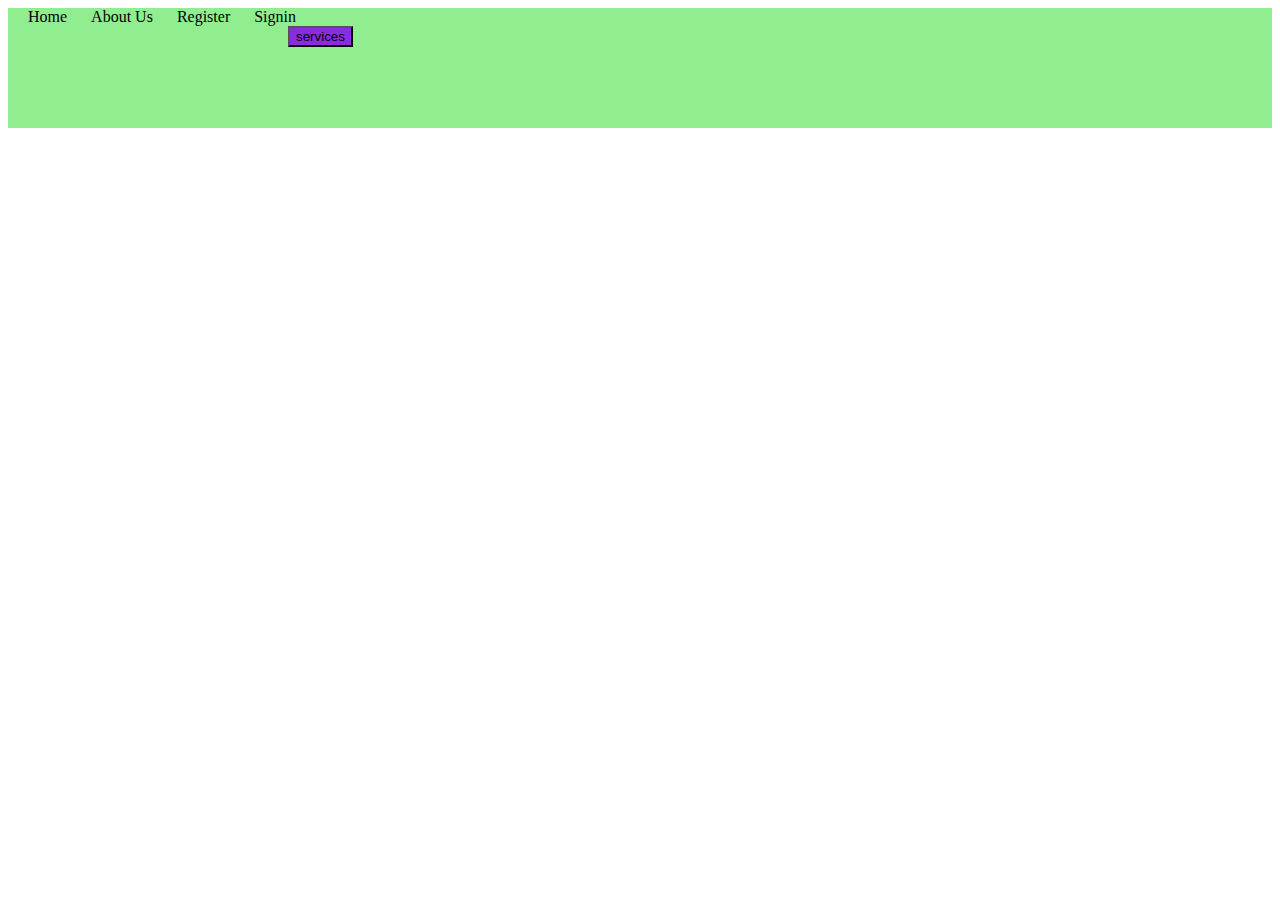
<file: login.html>
<!DOCTYPE html>
<html lang="en">
<head>
    <meta charset="UTF-8">
    <meta http-equiv="X-UA-Compatible" content="IE=edge">
    <meta name="viewport" content="width=device-width, initial-scale=1.0">
    <title>Document</title>
    <link rel="stylesheet" href="css/style4.css">
</head>
<body>
    <div class="nav">
        <a href="Text.html">Home</a>
        <a href="about.html">About Us</a>
        <a href="Text.html">Register</a>
        <a href="my.html">Signin</a>
        <div class="drop-down">
            <bUtton type="button">services</bUtton>
            <div class="drop-down-content">
                <a href="#">Register</a>
                <a href="#">mentainace</a>
                <a href="#">About</a>

               </div>

        </div>

    </div>
    
</body>
</html>
</file>
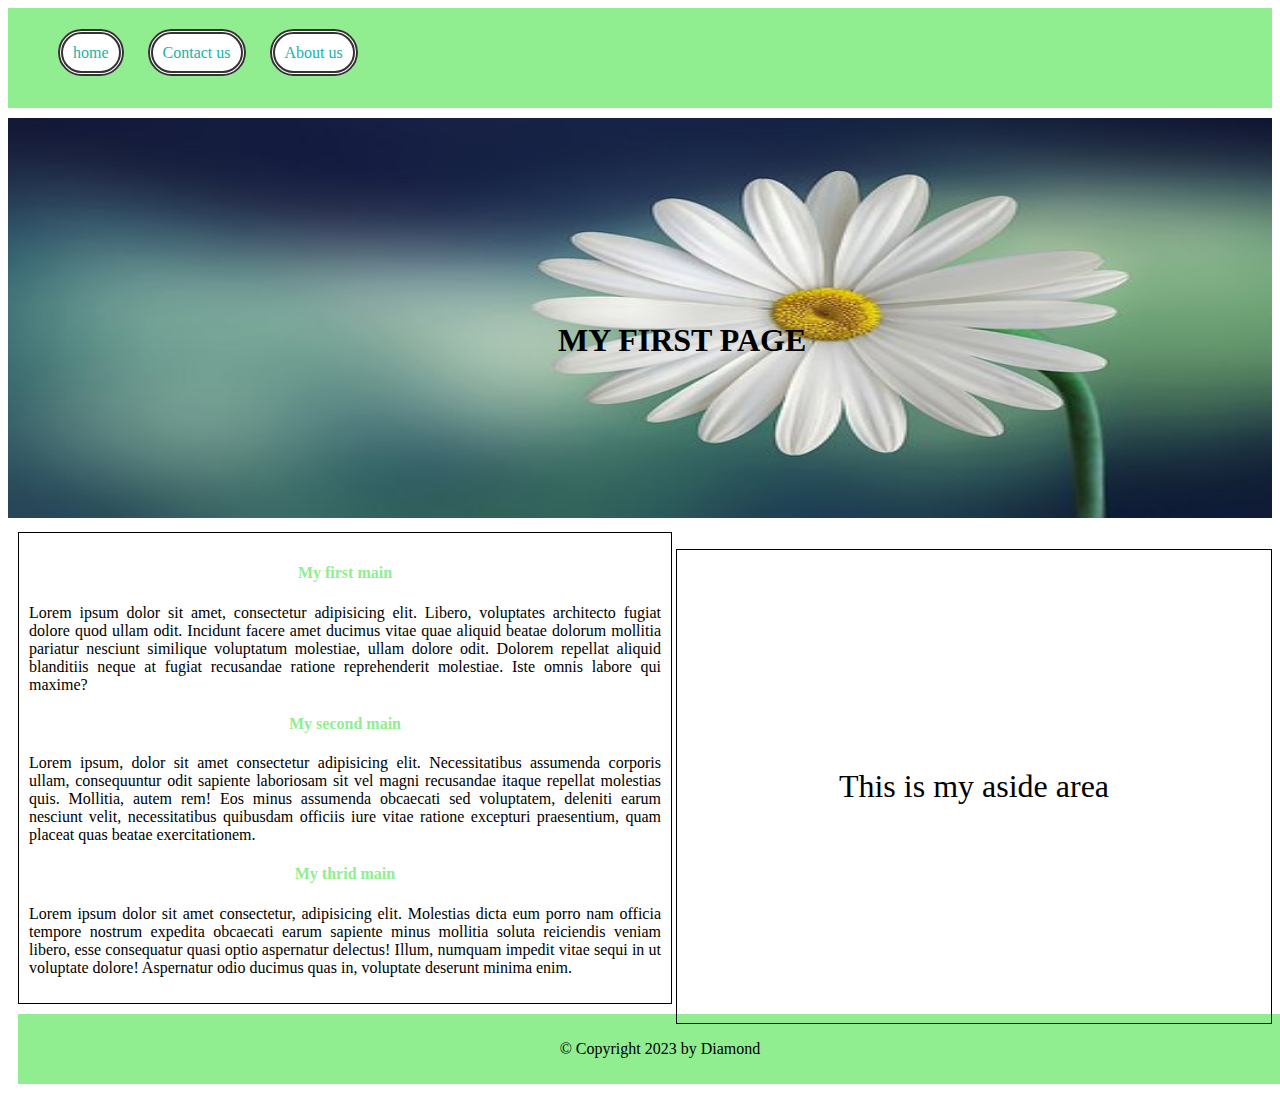
<file: me.html>
<!DOCTYPE html>
<html lang="en">
<head>
    <meta charset="UTF-8">
    <meta http-equiv="X-UA-Compatible" content="IE=edge">
    <meta name="viewport" content="width=device-width, initial-scale=1.0">
    <title>Document</title>
    <link rel="stylesheet" href="css/Style.css">
</head>
<body>
<div class="container">
    <div class="nav">
        <nav>
            <ul>
                <li><a href="index.html ">home</a>
                    <li><a href= 'contact.html'>Contact us</a></li>
                    <li><a href="about.html"> About us</a></li>

            </ul>
        </nav>

    </div>
    <section>
        <img src="images/marguerite.jpg" width="100%" height="400px" alt="">
        <h1>MY FIRST PAGE</h1>
    </section>
    <section>
    <main>
        <div class="First main">
            <h4>My first main</h4>
            <p>
                Lorem ipsum dolor sit amet, consectetur 
                adipisicing elit. Libero, voluptates 
                architecto fugiat dolore quod ullam odit.
                 Incidunt facere amet 
                ducimus vitae quae aliquid 
                beatae dolorum mollitia pariatur nesciunt
                 similique
                 voluptatum molestiae,
                 ullam dolore odit. Dolorem 
                repellat aliquid blanditiis neque at
                 fugiat recusandae ratione reprehenderit molestiae. 
                 Iste omnis labore qui maxime?
            </p>
            <h4>My second main</h4>
    
            <div class="second main">
                <p>
                    Lorem ipsum, dolor sit amet consectetur adipisicing elit. Necessitatibus 
                    assumenda corporis ullam, consequuntur odit sapiente laboriosam sit
                     vel magni recusandae
                     itaque repellat molestias quis. Mollitia, autem rem! Eos
                      minus assumenda 
                     obcaecati sed voluptatem,
                      deleniti earum nesciunt velit, necessitatibus quibusdam 
                    officiis iure vitae ratione excepturi praesentium, quam placeat
                     quas beatae exercitationem.
                </p>
                <h4>My thrid main</h4>
                <div class="thrid main">
                    <p>
                        Lorem ipsum dolor sit amet consectetur, adipisicing elit. Molestias dicta
                         eum porro nam officia tempore nostrum expedita obcaecati earum sapiente minus
                          mollitia soluta reiciendis veniam libero, esse consequatur quasi optio aspernatur
                           delectus! Illum, numquam impedit vitae sequi in ut voluptate
                         dolore! Aspernatur odio ducimus quas in, voluptate deserunt minima enim.
                    </p>

                </div>

            </div>

        </div>
    </main> 
    <aside>
        This is my aside area
    </aside>
    </section>
    <footer>
        <p> &copy; Copyright 2023 by Diamond</p>
    </footer>

</div>
</body>
</html>
</file>
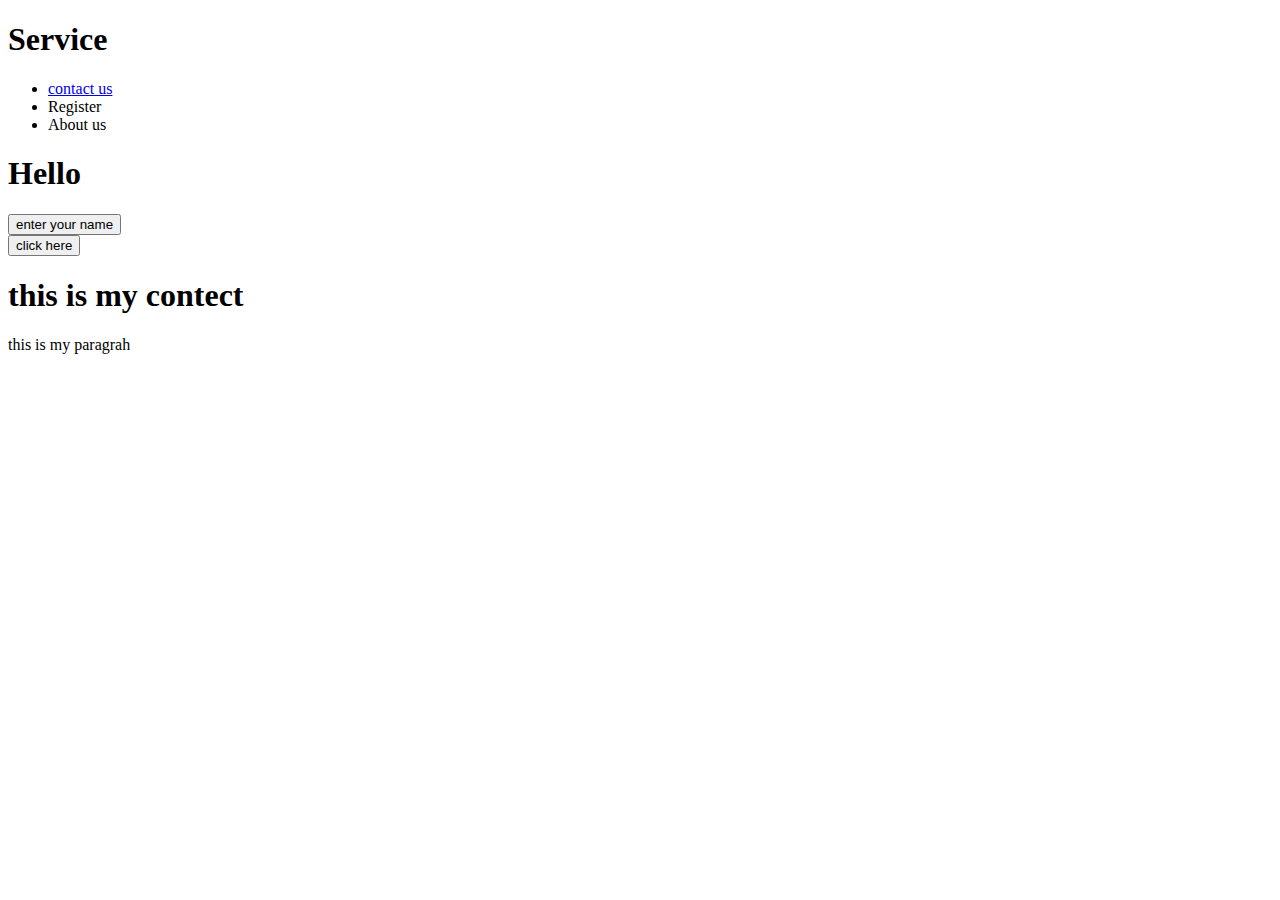
<file: service.html>
<!DOCTYPE html>
<html lang="en">
<head>
    <meta charset="UTF-8">
    <meta http-equiv="X-UA-Compatible" content="IE=edge">
    <meta name="viewport" content="width=, initial-scale=1.0">        
    <title>Document</title>

</head>
<body>
    <div class="container">
        <header>
            <div class="title">
                <h1 id="Service"> Service</h1>
            </div>
            <nav>
                <ul>
                    <li> <a href="contact.html" target="_self" rel="noopener noreferrer"> contact us</a></li>
                    <li><a href="Text.html" target="_self" rel="noopener noreferrer"></a> Register</li>
                    <li><a href="me.html" target="_self" rel="noopener noreferrer"></a> About us</li>

                </ul>
            </nav>
        </header>
        <section>

            <h1 id="greet">Hello</h1>
            <button onclick="getname();">enter your name</button><br>
            <button id="changecolor"onclick="setcolor();">click here</button><br>
            <h1>this is my contect</h1>
            <p>this is my paragrah</p>

            
        </section>

    </div>
    <script>
        function getname() {
            const name= prompt("Enter your name");
            document.getElementById("greet").innerHTML='Hello'  +name;
            
        };

        function setcolor() {
            document.getElementById("Service").style.color ="green";
            
        };








    </script>

    
</body>
</html>
</file>
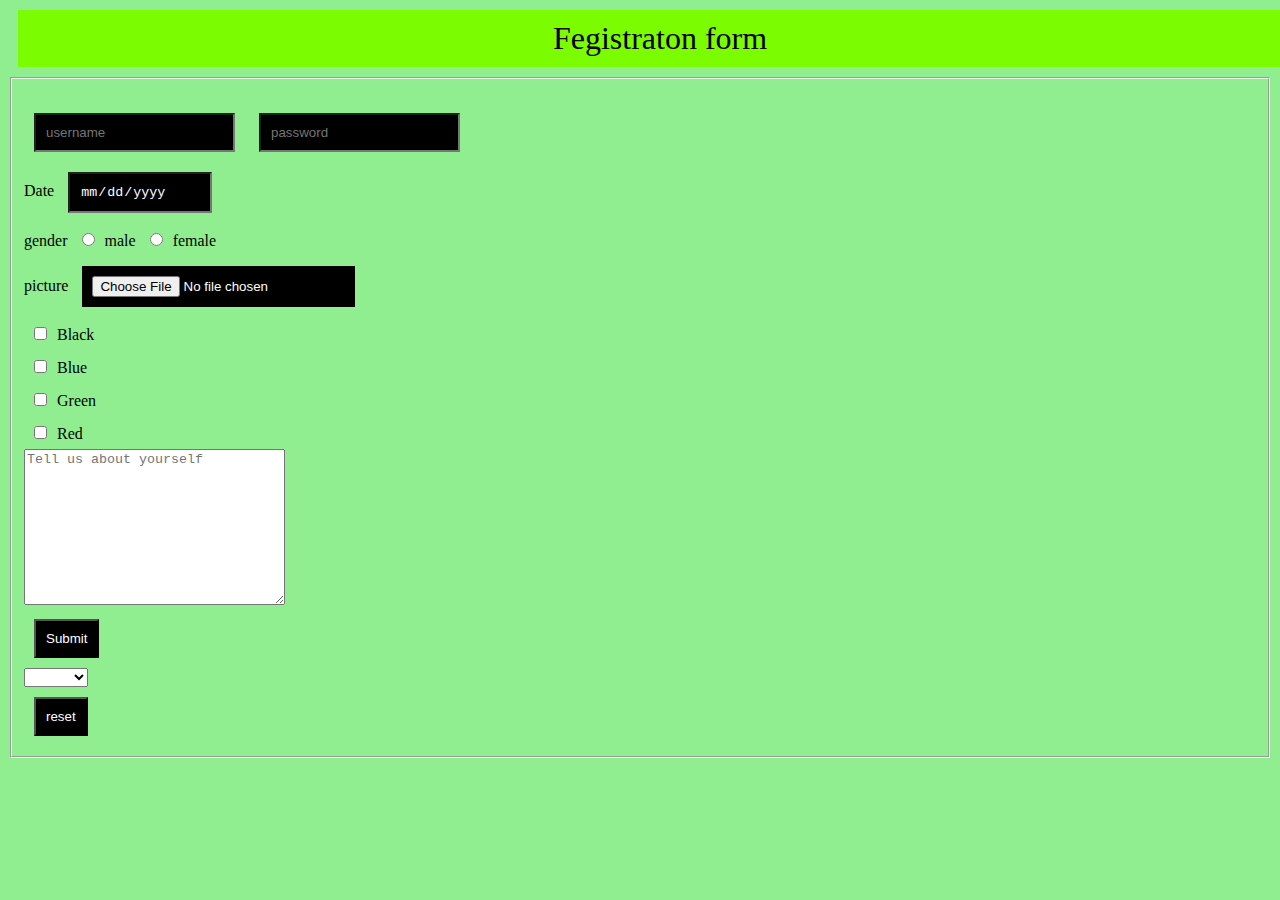
<file: Text.html>
<!DOCTYPE html>
<html lang="en">
<head>
    <meta charset="UTF-8">
    <meta http-equiv="X-UA-Compatible" content="IE=edge">
    <meta name="viewport" content="width=device-width, initial-scale=1.0">
    <title>Document</title>
</head>
<body>
    <style>
        legend{
            text-align: center;
            background-color: lawngreen;
            margin:10px ;
            padding:10px;
            width: 100%;
            font-size: xx-large;

        }

        input{ padding: 10px;
         margin: 10px;
         background-color: black;
         color: white;
         
    
        }

        body{
            background-color: lightgreen;
        }

        


        

    </style>
    


<legend>Fegistraton form</legend>
<fieldset>

<form action="me.html">
    <label for="username"></label><br>
    <input type="text" placeholder="username">
    <label for="password"></label>
    <input type="password" placeholder="password"> <br>
    <label for="Date">Date</label>
    <input type="Date"><br>
    <label for="gender"> gender</label>
    <input type="radio" name="gender" value="male">male
    <input type="radio" name="gender" value="female">female <br>
    <label for="picture"> picture</label>
    <input type="file"> <br>
    <input type="checkbox" value="Black">Black <br>
    <input type="checkbox" value="Blue">Blue <br>
    <input type="checkbox" value="Green">Green <br>
    <input type="checkbox" value=" Red">Red <br>
    <textarea name="" id="" placeholder="Tell us about yourself" cols="30" rows="10"></textarea><br>
    <input type="submit" value="Submit"><br>
    <select name="" id="">
        <option value="" selected></option>
        <option value=" orange"> orange</option>
        <option value=" mango">mango</option>
        <option value="apple">apple</option>
    </select><br>
    <input type="reset" value="reset">

</form>
</fieldset>


    
</body>
</html>
</file>
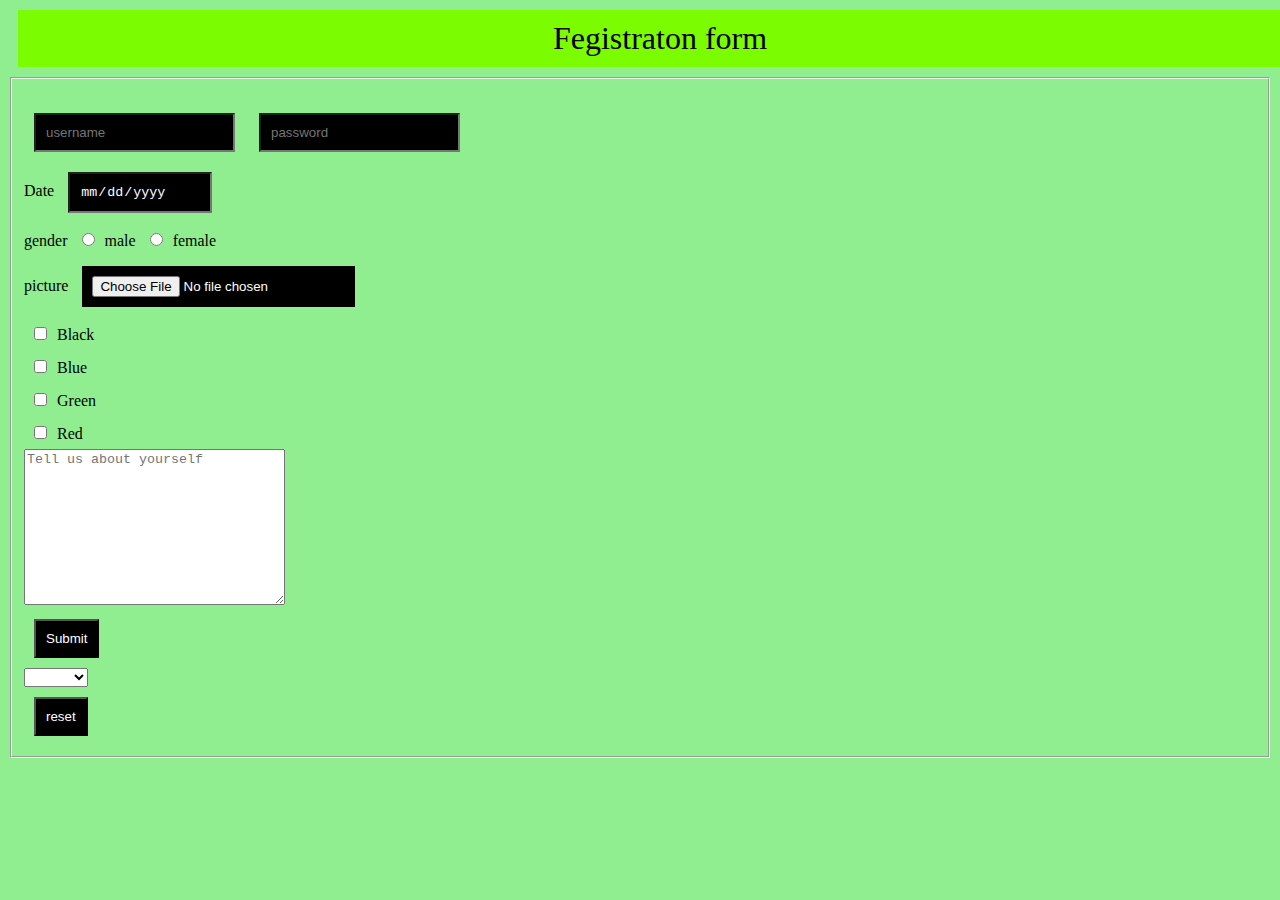
<file: images/Text.html>
<!DOCTYPE html>
<html lang="en">
<head>
    <meta charset="UTF-8">
    <meta http-equiv="X-UA-Compatible" content="IE=edge">
    <meta name="viewport" content="width=device-width, initial-scale=1.0">
    <title>Document</title>
</head>
<body>
    <style>
        legend{
            text-align: center;
            background-color: lawngreen;
            margin:10px ;
            padding:10px;
            width: 100%;
            font-size: xx-large;

        }

        input{ padding: 10px;
         margin: 10px;
         background-color: black;
         color: white;
         
    
        }

        body{
            background-color: lightgreen;
        }

        


        

    </style>
    


<legend>Fegistraton form</legend>
<fieldset>

<form action="">
    <label for="username"></label><br>
    <input type="text" placeholder="username">
    <label for="password"></label>
    <input type="password" placeholder="password"> <br>
    <label for="Date">Date</label>
    <input type="Date"><br>
    <label for="gender"> gender</label>
    <input type="radio" name="gender" value="male">male
    <input type="radio" name="gender" value="female">female <br>
    <label for="picture"> picture</label>
    <input type="file"> <br>
    <input type="checkbox" value="Black">Black <br>
    <input type="checkbox" value="Blue">Blue <br>
    <input type="checkbox" value="Green">Green <br>
    <input type="checkbox" value=" Red">Red <br>
    <textarea name="" id="" placeholder="Tell us about yourself" cols="30" rows="10"></textarea><br>
    <input type="submit" value="Submit"><br>
    <select name="" id="">
        <option value="" selected></option>
        <option value=" orange"> orange</option>
        <option value=" mango">mango</option>
        <option value="apple">apple</option>
    </select><br>
    <input type="reset" value="reset">

</form>
</fieldset>


    
</body>
</html>
</file>
<file: css/style4.css>
.nav{
   background-color: lightgreen;
   height: 120px;
}
.nav a{
   display: inline;
   margin-left: 20px;
   text-decoration: none;
   color: black

}
.drop-down{

   background-color: brown;
   width: 0%;
}
.drop-down [type='button']{
   margin-left: 280px;
   color:black;
background-color: blueviolet;
}
.drop-down-content{
      margin-left: 290px;
      display: none;
}
    .drop-down-content a{
      display: block;
      line-height: 1.5;
      color: green;
     
    }
    .drop-down:hover .drop-down-content{
      display: block;
    }
</file>
<file: css/Style.css>
.nav{
background-color: lightgreen;
width: 100%;
height: 100px;
margin-bottom: 10px;

}

nav ul li a{
    color: black;
text-decoration: none;
padding: 10px;
border:5px solid #333;
border-style: double;
background-color: #fff;
color: lightseagreen;
border-radius: 40px;


}
h4{ text-align: center;
    color: lightgreen;
}
nav ul li {
    display: inline;
    list-style-type: none;
    margin: 10px;
    
}
nav{
    height: inherit;
    padding-top: 20px;
}
nav ul li a:hover{

border-radius: 10px;
background-color:lightgreen;


}
main{
    width: 50%;
    border: 1px solid black;
    padding: 10px;
    margin: 10px;
    text-align: justify;
    
}

h1{
    position: absolute;
    margin-top: -200PX;
    margin-left: 550px;
    font-size: xx-large;

}

aside{
    width: 47%;
    border: 1px solid black;
    float: right;
    padding: 218px 0 218px 0;
    margin-top: -465px;
    text-align: center;
    font-size: xx-large;

}

footer{
    margin: 10px;
    background-color: lightgreen;
    text-align: center;
    padding: 10px;
    width: 100%;
}
</file>
